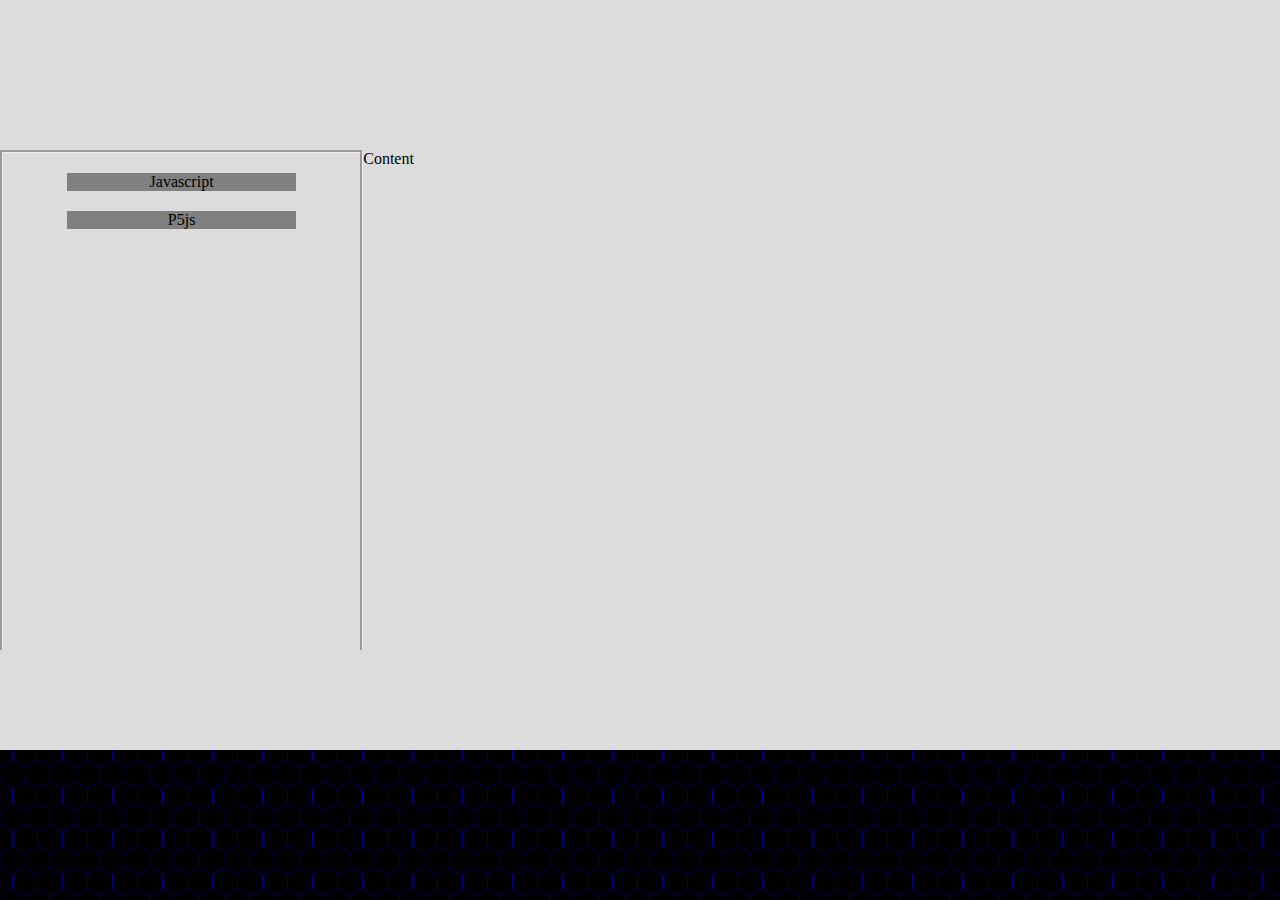
<file: portfolio/index.html>
<!DOCTYPE html>
<html lang="en">
	<head>
		<meta charset="utf-8"/>
		<link rel="stylesheet" type="text/css" media="all" href="stylesheet.css">
	</head>
	<body>
		<div id="banner" class="layout">
		</div>
		<div id="content" class="layout">
			<div id="sidebar">
				<ul>
					<li class="liButton"><a href="file:///C://users/glenn/documents/resume/website/pages/javascript.html">Javascript</a></li>
					<li class="liButton"><a href="file:///C://users/glenn/documents/resume/website/pages/p5.html">P5js</a></li>
				</ul>
			</div>
			<div id="notSidebar">
				Content
			</div>
		</div>
		<div id="footer" class="layout">
		</div>
	</body>
</html>
</file>
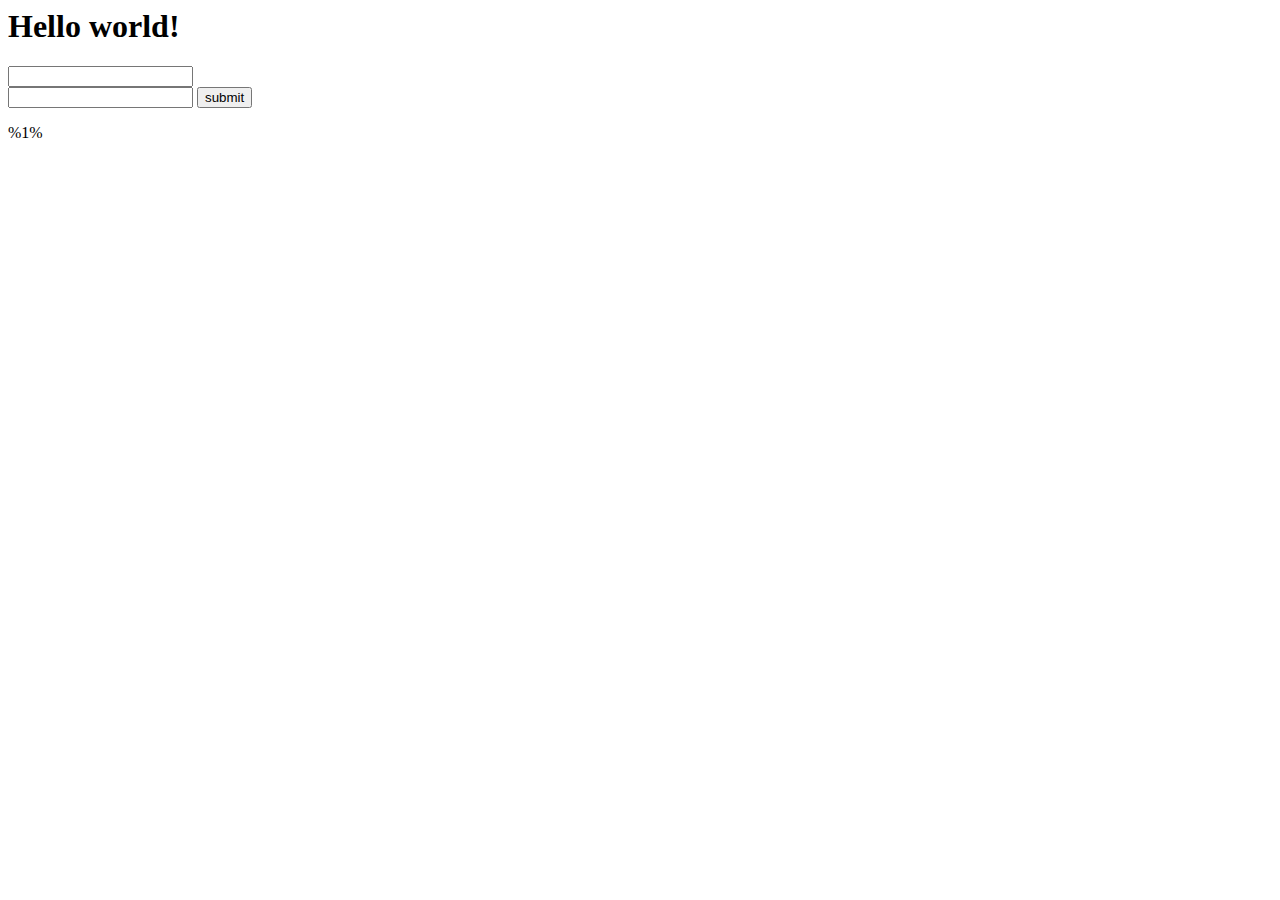
<file: node.js/website_body.html>
<html>
	<head>
		<title>
			Sample
		</title>
	</head>
	<body>
		<h1>
			Hello world!
		</h1>
		<form action="/process_get" method="GET">
			<input type="text" name="firstName">
			<br>
			<input type="text" name="lastName">
			<input type="submit" value="submit">
		</form>
		%1%
	</body>
</html>
</file>
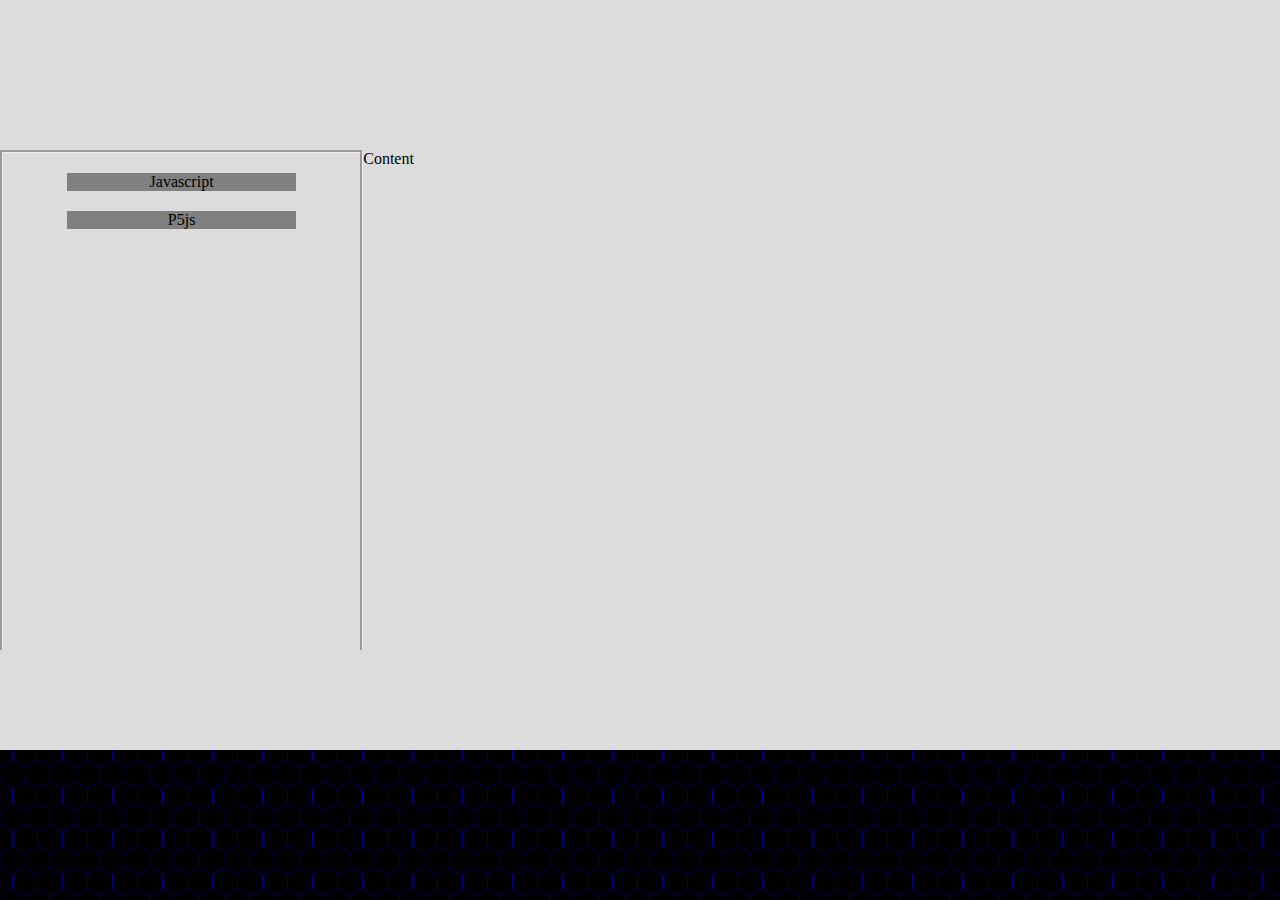
<file: portfolio/pages/javascript.html>
<!DOCTYPE html>
<html lang="en">
	<head>
		<meta charset="utf-8"/>
		<link rel="stylesheet" type="text/css" media="all" href="../stylesheet.css">
	</head>
	<body>
		<div id="banner" class="layout">
		</div>
		<div id="content" class="layout">
			<div id="sidebar">
				<ul>
					<li class="liButton"><a href="file:///C://users/glenn/documents/resume/website/pages/javascript.html">Javascript</a></li>
					<li class="liButton"><a href="file:///C://users/glenn/documents/resume/website/pages/p5.html">P5js</a></li>
				</ul>
			</div>
			<div id="notSidebar">
				Content
			</div>
		</div>
		<div id="footer" class="layout">
		</div>
	</body>
</html>
</file>
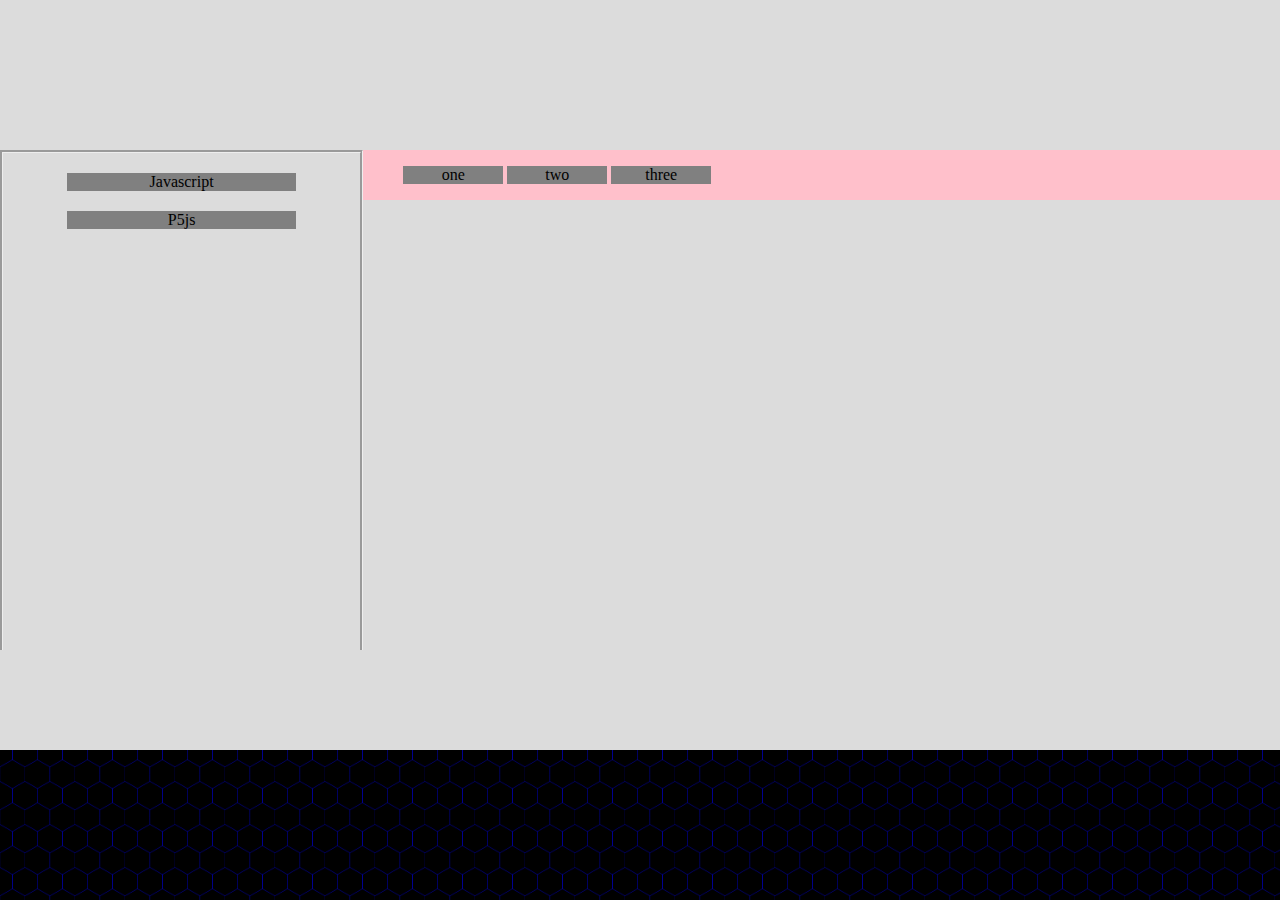
<file: portfolio/pages/p5.html>
<!DOCTYPE html>
<html lang="en">
	<head>
		<meta charset="utf-8"/>
		<link rel="stylesheet" type="text/css" media="all" href="../stylesheet.css">
		<script>
			HTMLCollection.prototype.map = function(callback){
				for(var i = 0; i < this.length; i++){
					callback(this[i], i, this);
				}
			}
			
			var rate = 0.5;
			var timing = "ease-in-out";
			
			function hideSiblingsOf(elem,d){
				var e = document.getElementById(d);
				e.parentElement.children.map(function(sibling,index){
					sibling.style.animation = "opa_backwards "+rate+"s "+timing+" 0s 1 normal forwards";
				});
				e.style.animation = "opa_forwards "+rate+"s "+timing+" 0s 1 normal forwards";
			}
		</script>
	</head>
	<body>
		<div id="banner" class="layout">
		</div>
		<div id="content" class="layout">
			<div id="sidebar">
				<ul>
					<li class="liButton"><a href="file:///C://users/glenn/documents/resume/website/pages/javascript.html">Javascript</a></li>
					<li class="liButton"><a href="file:///C://users/glenn/documents/resume/website/pages/p5.html">P5js</a></li>
				</ul>
			</div>
			<div id="notSidebar">
				<div id="topBar">
					<div id="horizontal">
						<ul>
							<li class="liButton" onclick="hideSiblingsOf(this,'page_1');">one</li>
							<li class="liButton" onclick="hideSiblingsOf(this,'page_2');">two</li>
							<li class="liButton" onclick="hideSiblingsOf(this,'page_3');">three</li>
						</ul>
					</div>
				</div>
				<div id="main" onload="hideSiblingsOf('page_1');">
					<div class="swappable" id="page_1">
						Content page __ 1
						<br><br>
						<br>Lorem ipsum dolor sit amet, consectetur adipiscing elit. Nam ac scelerisque enim. Suspendisse 
						<br>ultrices ultrices ipsum, id ultricies diam ultrices at. Aenean mauris turpis, rhoncus posuere 
						<br>consectetur a, semper eu quam. Vivamus iaculis cursus est sed convallis. Nulla aliquet libero sed 
						<br>dictum elementum. Aliquam erat volutpat. Nunc cursus vestibulum leo vitae hendrerit. Nam lectus 
						<br>nisl, imperdiet vel vulputate eget, suscipit eu nibh. 
					</div>
					<div class="swappable" id="page_2">
						Content page _____ 2
						<br><br>
						<br>Sed tempus lorem ex, sit amet ultricies neque cursus quis. Praesent eleifend leo ut auctor mollis. 
						<br>Donec scelerisque cursus velit eu egestas. Integer congue ante ut eros lacinia pellentesque. Integer 
						<br>pretium ullamcorper nulla, non suscipit dolor elementum sit amet. Suspendisse tincidunt mi at 
						<br>gravida eleifend. Maecenas auctor ante velit, in lobortis nunc sollicitudin eget. Suspendisse 
						<br>tristique interdum elit cursus consectetur. Vestibulum ut rutrum metus. Etiam id lorem enim. 
					</div>
					<div class="swappable" id="page_3">
						Content page ________ 3
						<br><br>
						<br>Fusce porta, tellus ac scelerisque venenatis, mauris lorem condimentum nunc, a sollicitudin lorem 
						<br>lectus eget lacus. Donec vitae pharetra orci. Mauris rutrum euismod elit, nec porta lectus viverra 
						<br>sed. Curabitur rhoncus tempus porta. Nunc vestibulum sapien vitae suscipit venenatis. Ut lacinia 
						<br>nisi a elit hendrerit consequat. Suspendisse lacinia mi a odio tincidunt malesuada. Suspendisse 
						<br>hendrerit, nisi nec congue imperdiet, mi massa ultrices dolor, non blandit felis eros vel massa. 
						<br>Curabitur convallis tempor nulla, nec scelerisque ipsum tempor eu. Quisque id nisl orci. 
						<br>Pellentesque varius auctor nisl, ac porta diam porttitor in. Etiam placerat tortor elit, viverra 
						<br>tincidunt lorem cursus ac. Praesent leo purus, sodales a risus ut, congue rhoncus augue. Cras eu 
						<br>venenatis nulla, at venenatis neque. Sed laoreet venenatis facilisis. 
					</div>
				</div>
			</div>
		</div>
		<div id="footer" class="layout">
		</div>
	</body>
</html>
</file>
<file: portfolio/stylesheet.css>
body {
	background-image: url("Background.png");
	background-size: 50px 43px;
	margin: 0px;
}

.layout {
	position: relative;
}

.bordered {
	border-width: 2px;
	border-color: white;
	border-style: ridge;
}

#banner {
	width: 100%;
	height: 150px;
	background-color: gainsboro;
}

#content {
	display: flex;
	clear:both;
	width: 100%;
	height: 500px;
}

#sidebar {
	border-style:groove;
	float: left;
	min-width: 150px;
	width: 20%;
	max-width: 350px;
	height: 100%;
	white-space: nowrap;
	padding: 0px 5%;
	background-color: gainsboro;
}

#notSidebar {
	float: right;
	width: 80%;
	height: 100%;
	white-space: nowrap;
	background-color: gainsboro;
	overflow-y: scroll;
}

#main {
	margin:20px;
}

#footer {
	width: 100%;
	height: 100px;
	background-color: gainsboro;
}

#sidebar ul {
	padding-left: 0px;
}

#sidebar ul li:hover {
	background-color:white;
	cursor: pointer;
}

#sidebar ul li {
	margin: 20px auto;
	background-color: grey;
	list-style-type: none;
	list-style-position: inside;
	text-align: center;
}

li a {
	display:inline-block; 
	height:100%;
	width:100%;
	text-decoration:none;
	color:black;
}

#topBar {
	display: table;
	width:100%;
	height:50px;
	background-color: pink;
}

#horizontal {
	display: inline-block;
	margin: auto;
}

#horizontal ul li{
	display: inline-block;
	width: 100px;
	background-color: grey;
	text-align: center;
}

#horizontal ul li:hover{
	background-color: white;
	cursor: pointer;
}

.swappable {
	position:absolute;
	display: inline-block;
	width:100%;
	height:100%;
	word-wrap: break-word;
	opacity: 0.0;
}

@keyframes opa_forwards {
	from {opacity: 0.0;}
	to {opacity: 1.0;}
}

@keyframes opa_backwards {
	from {opacity: 1.0;}
	to {opacity: 0.0;}
}
</file>
